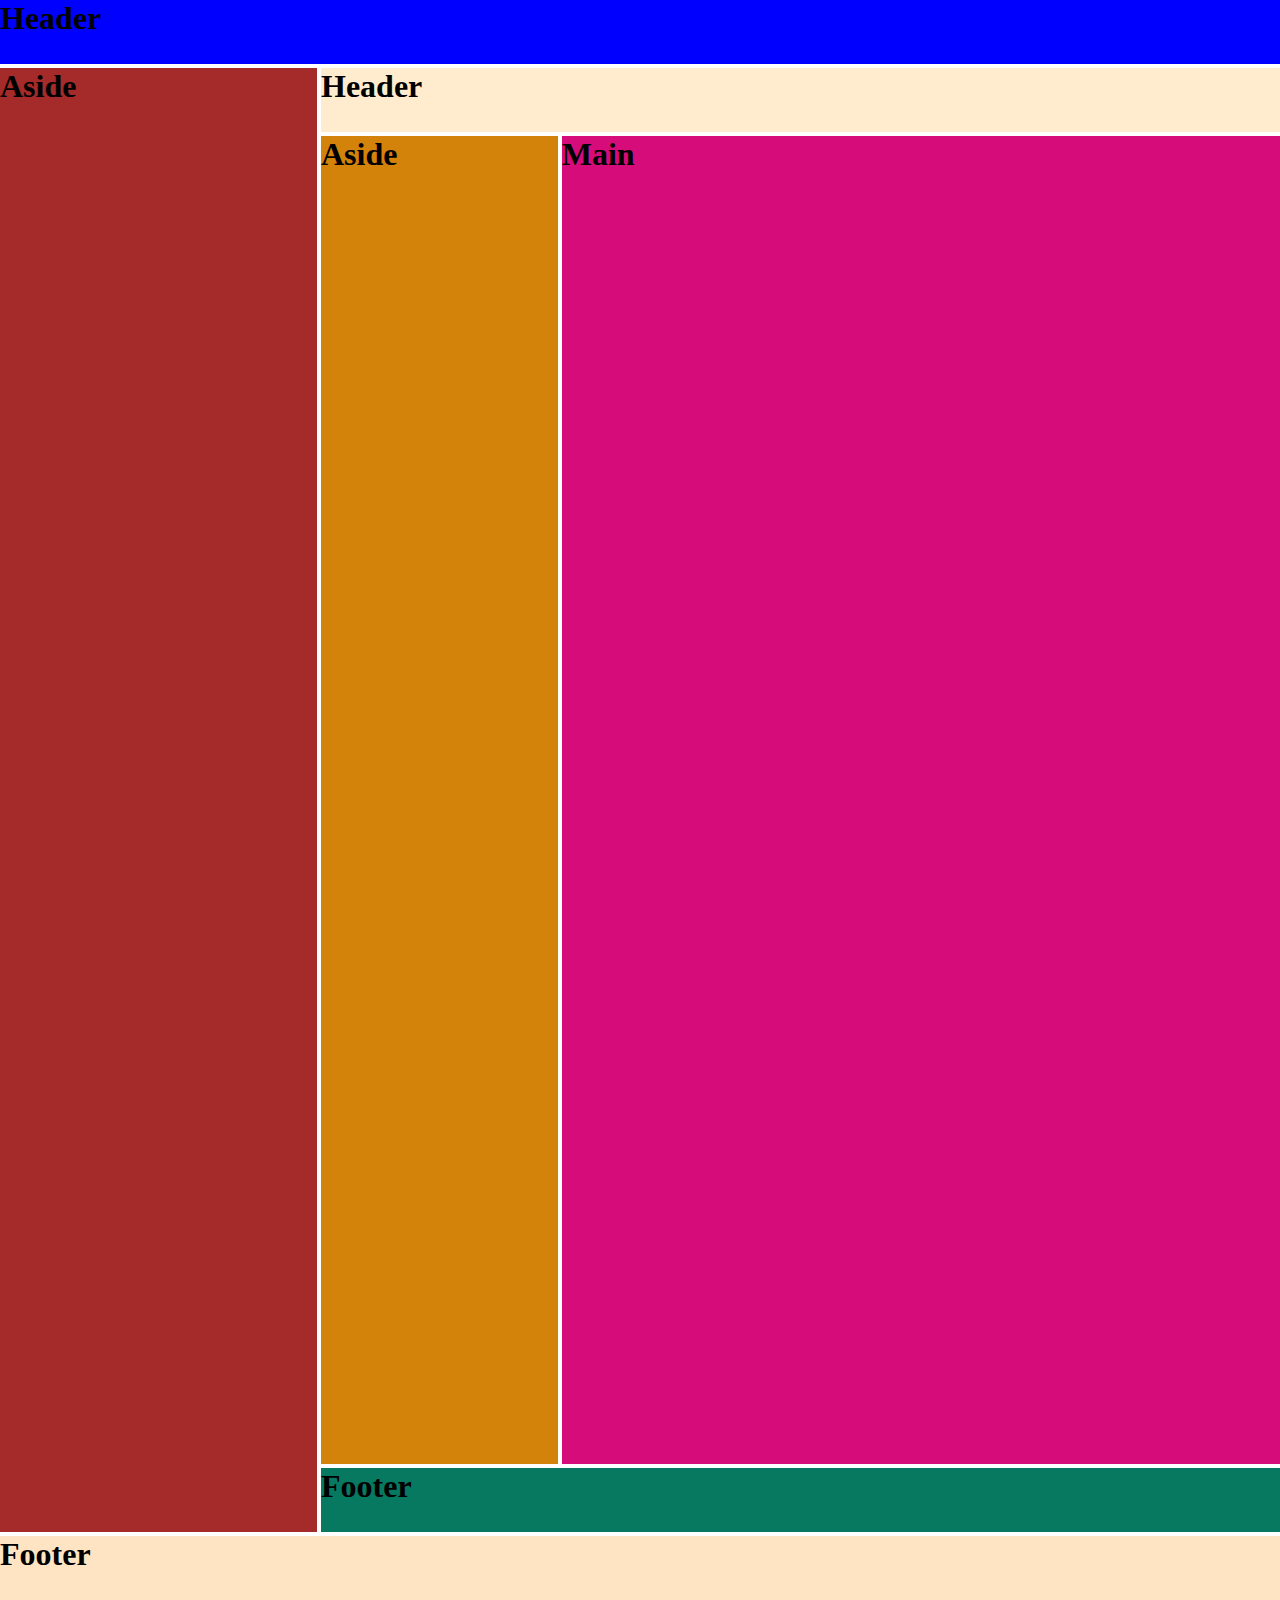
<file: index.html>
<!DOCTYPE html>
<html lang="en">

<head>
    <meta charset="UTF-8">
    <meta http-equiv="X-UA-Compatible" content="IE=edge">
    <meta name="viewport" content="width=device-width, initial-scale=1.0">
    <title>Grid</title>
    <link rel="stylesheet" href="/CSS/style.css">
</head>

<body>
    <div class="container">
        <h1 id="header">Header</h1>
        <h1 id="aside">Aside</h1>
        <div id="main">
            <h1 id="header_nested">Header</h1>
            <h1 id="aside_nested">Aside</h1>
            <h1 id="main_nested">Main</h1>
            <h1 id="footer_nested">Footer</h1>
        </div>
        <h1 id="footer">Footer</h1>
    </div>
</body>

</html>
</file>
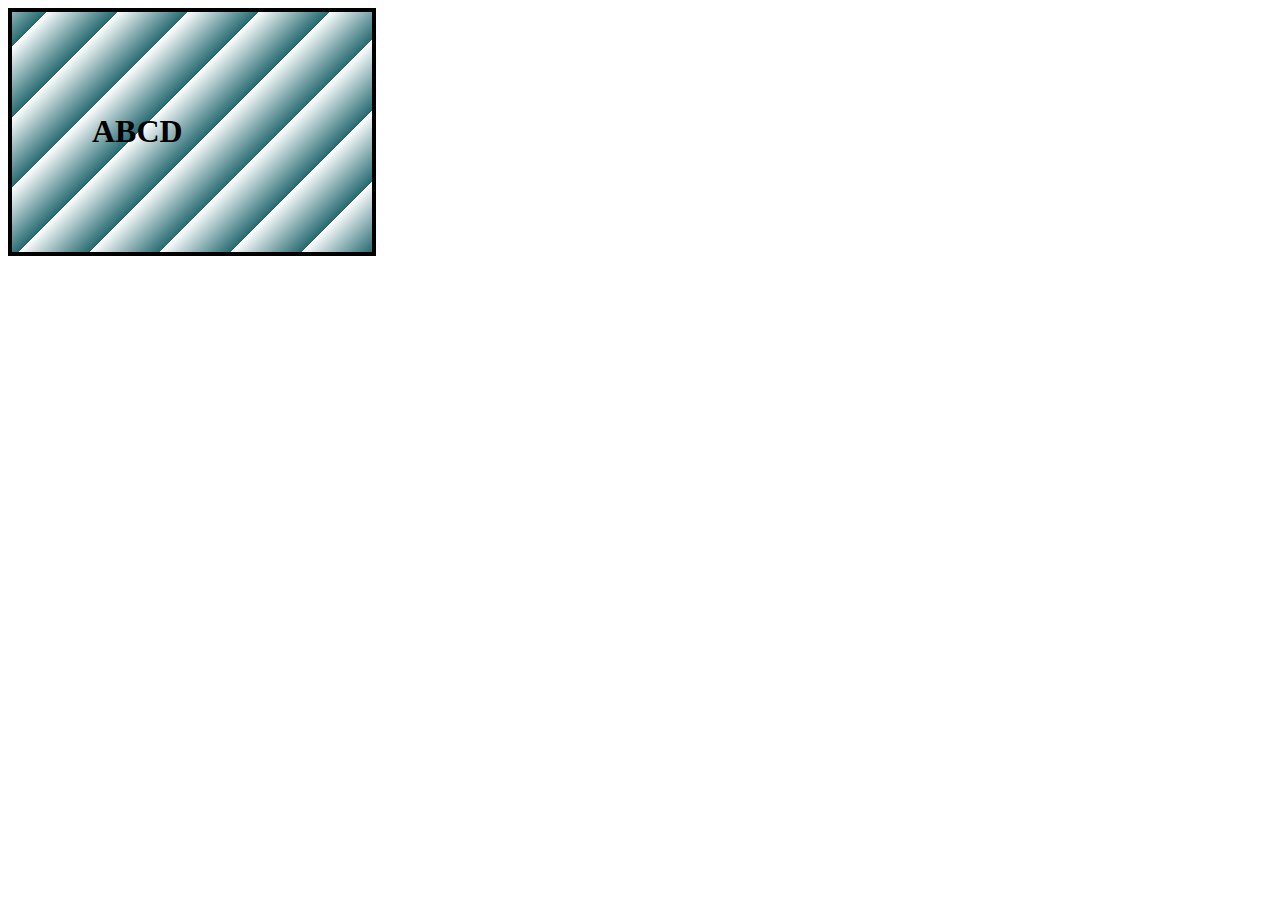
<file: border.html>
<!DOCTYPE html>
<html lang="en">

<head>
    <meta charset="UTF-8">
    <meta http-equiv="X-UA-Compatible" content="IE=edge">
    <meta name="viewport" content="width=device-width, initial-scale=1.0">
    <title>Document</title>
    <style>
        .warpper {
            border: 6px;
            border: solid 4px black;
            width: 200px;
            padding: 80px;
            background-image: repeating-linear-gradient(-45deg, #256A71, #FFF 50px);
        }
    </style>
</head>

<body>
    <div class="warpper">
        <h1>ABCD</h1>
    </div>

</body>

</html>
</file>
<file: CSS/style.css>
* {
    margin: 0;
    padding: 0;
    box-sizing: border-box;
}

.container {
    display: grid;
    grid-template-columns: repeat(4, 1fr);
    grid-template-rows: 4rem 1fr 4rem;
    grid-gap: 4px;
    width: auto;
    height: 100rem;
}

.container #header {
    background-color: blue;
    grid-column-start: 1;
    grid-column-end: 5;
}

#aside {
    background-color: brown;
    grid-column-start: 1;
    grid-column-end: 2;
}

.container #main {
    background-color: rgba(137, 43, 226, 0);
    grid-column-start: 2;
    grid-column-end: 5;
    display: grid;
    grid-template-columns: repeat(4, 1fr);
    grid-template-rows: 4rem 1fr 4rem;
    grid-gap: 4px;
}

.container #footer {
    background-color: bisque;
    grid-column-start: 1;
    grid-column-end: 5;
}

#main #header_nested {
    background-color: blanchedalmond;
    grid-column-start: 1;
    grid-column-end: 5;
}

#main #aside_nested {
    background-color: rgb(211, 130, 10);
    grid-column-start: 1;
    grid-column-end: 2;
}

#main #main_nested {
    background-color: rgb(214, 12, 123);
    grid-column-start: 2;
    grid-column-end: 5;
}
#main #footer_nested{
    background-color: rgb(7, 121, 96);
    grid-column-start: 1;
    grid-column-end: 5;
  }
</file>
